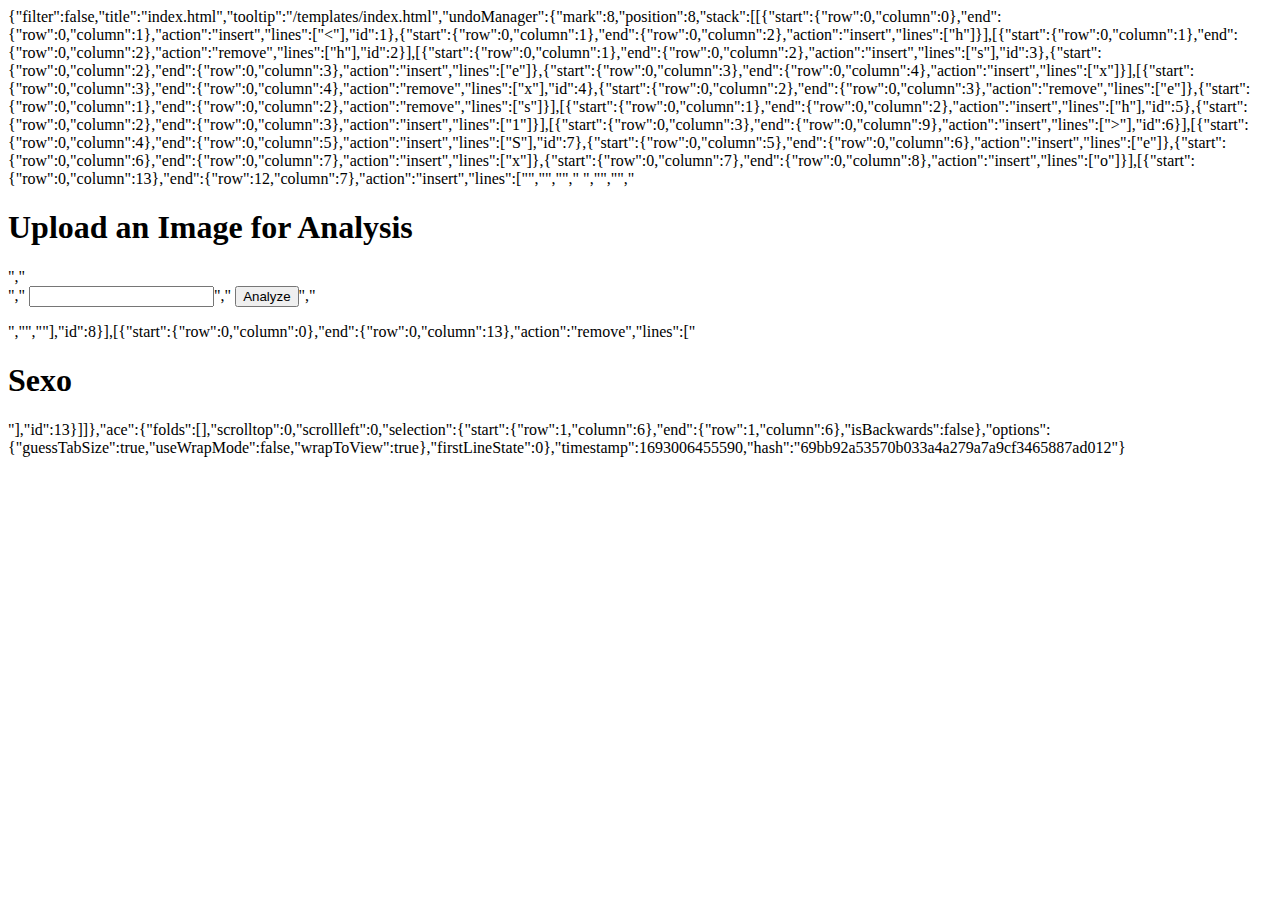
<file: .c9/metadata/environment/templates/index.html>
{"filter":false,"title":"index.html","tooltip":"/templates/index.html","undoManager":{"mark":8,"position":8,"stack":[[{"start":{"row":0,"column":0},"end":{"row":0,"column":1},"action":"insert","lines":["<"],"id":1},{"start":{"row":0,"column":1},"end":{"row":0,"column":2},"action":"insert","lines":["h"]}],[{"start":{"row":0,"column":1},"end":{"row":0,"column":2},"action":"remove","lines":["h"],"id":2}],[{"start":{"row":0,"column":1},"end":{"row":0,"column":2},"action":"insert","lines":["s"],"id":3},{"start":{"row":0,"column":2},"end":{"row":0,"column":3},"action":"insert","lines":["e"]},{"start":{"row":0,"column":3},"end":{"row":0,"column":4},"action":"insert","lines":["x"]}],[{"start":{"row":0,"column":3},"end":{"row":0,"column":4},"action":"remove","lines":["x"],"id":4},{"start":{"row":0,"column":2},"end":{"row":0,"column":3},"action":"remove","lines":["e"]},{"start":{"row":0,"column":1},"end":{"row":0,"column":2},"action":"remove","lines":["s"]}],[{"start":{"row":0,"column":1},"end":{"row":0,"column":2},"action":"insert","lines":["h"],"id":5},{"start":{"row":0,"column":2},"end":{"row":0,"column":3},"action":"insert","lines":["1"]}],[{"start":{"row":0,"column":3},"end":{"row":0,"column":9},"action":"insert","lines":["></h1>"],"id":6}],[{"start":{"row":0,"column":4},"end":{"row":0,"column":5},"action":"insert","lines":["S"],"id":7},{"start":{"row":0,"column":5},"end":{"row":0,"column":6},"action":"insert","lines":["e"]},{"start":{"row":0,"column":6},"end":{"row":0,"column":7},"action":"insert","lines":["x"]},{"start":{"row":0,"column":7},"end":{"row":0,"column":8},"action":"insert","lines":["o"]}],[{"start":{"row":0,"column":13},"end":{"row":12,"column":7},"action":"insert","lines":["<!DOCTYPE html>","<html>","<head>","    <title>Upload and Analyze</title>","</head>","<body>","    <h1>Upload an Image for Analysis</h1>","    <form method=\"POST\" enctype=\"multipart/form-data\">","        <input type=\"file\" name=\"image\" accept=\"image/*\" required>","        <button type=\"submit\">Analyze</button>","    </form>","</body>","</html>"],"id":8}],[{"start":{"row":0,"column":0},"end":{"row":0,"column":13},"action":"remove","lines":["<h1>Sexo</h1>"],"id":13}]]},"ace":{"folds":[],"scrolltop":0,"scrollleft":0,"selection":{"start":{"row":1,"column":6},"end":{"row":1,"column":6},"isBackwards":false},"options":{"guessTabSize":true,"useWrapMode":false,"wrapToView":true},"firstLineState":0},"timestamp":1693006455590,"hash":"69bb92a53570b033a4a279a7a9cf3465887ad012"}
</file>
